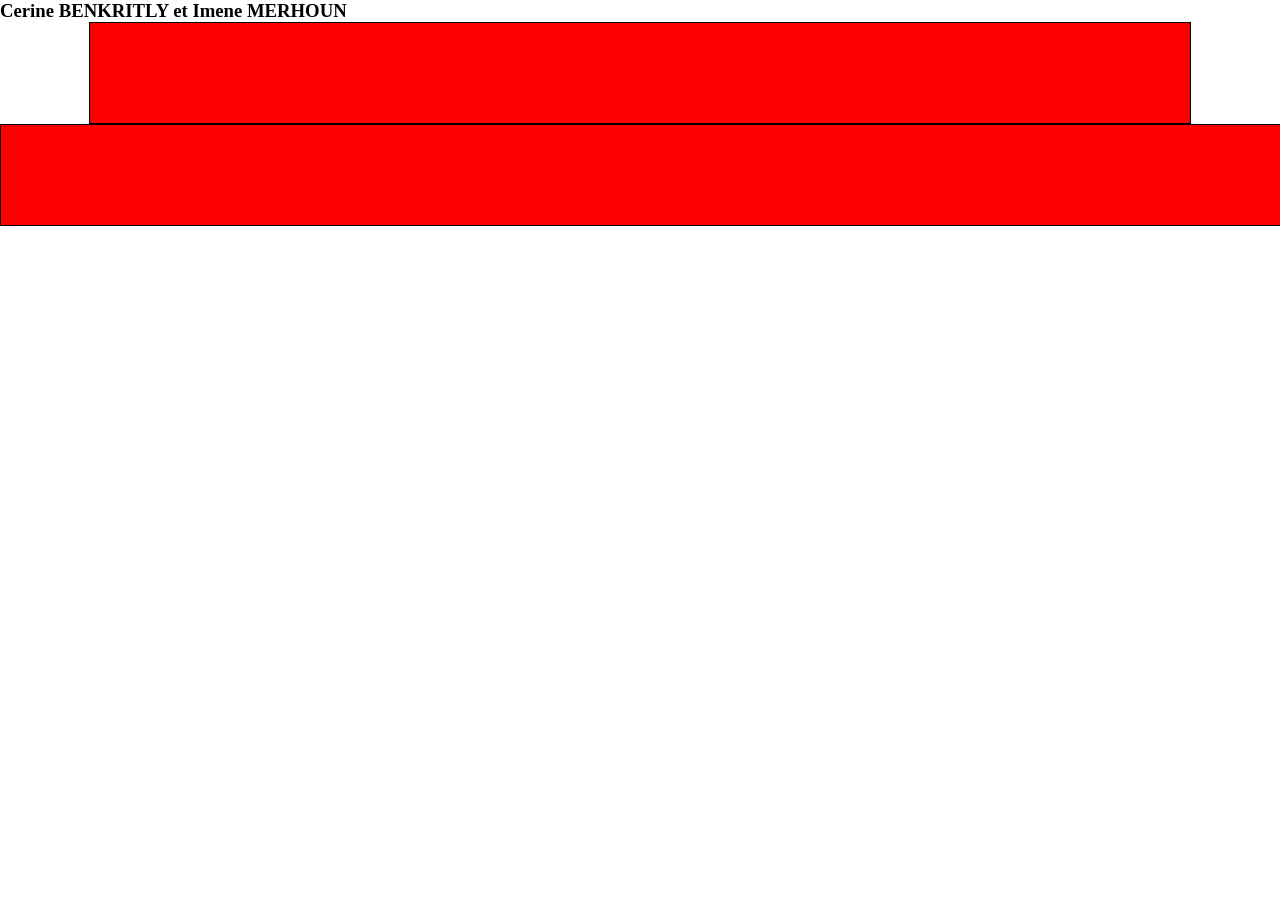
<file: Step1_layout1/index.html>
<!DOCTYPE html>
<html lang="en">
	<head>
		<meta charset="UTF-8">
		<meta name="viewport" content="width=device-width, initial-scale=1.0">
		<link rel="stylesheet" href="style.css" />
		<title>Microsoft Official homepage</title>
		<h3>
            Cerine BENKRITLY et Imene MERHOUN
        </h3>
	</head>

	<body>
		<div class="container">			
		</div>
		<footer>			
		</footer>
	</body>
</html>
</file>
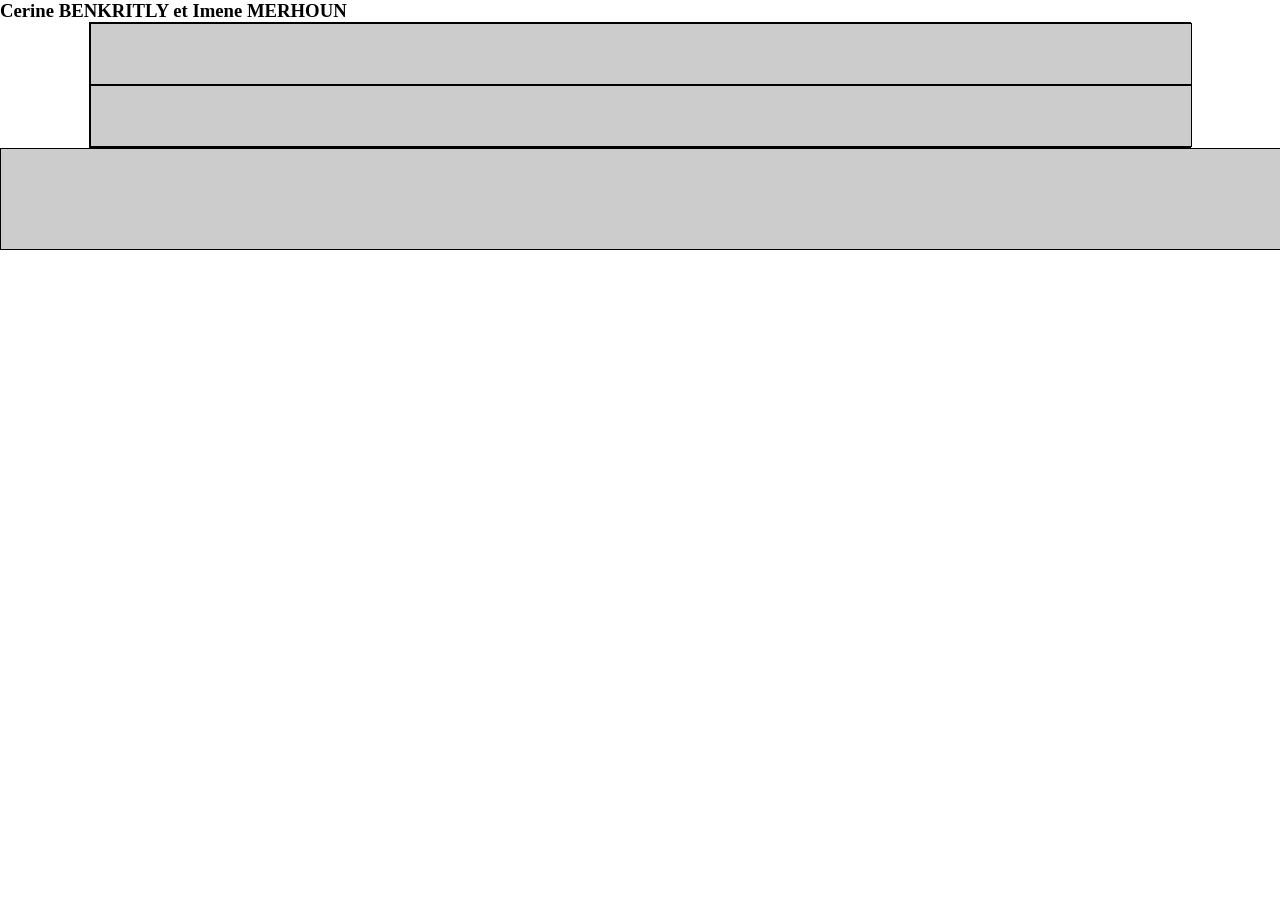
<file: Step2_layout2/index.html>
<!DOCTYPE html>
<html lang="en">
	<head>
		<meta charset="UTF-8">
		<meta name="viewport" content="width=device-width, initial-scale=1.0">
		<link rel="stylesheet" href="style.css" />
		<title>Microsoft Official homepage</title>
		<h3>
            Cerine BENKRITLY et Imene MERHOUN
        </h3>
	</head>

	<body>
		<div class="container">
			<nav class="main-nav"></nav>
			<header class="showcase"></header>
			<main></main>			
		</div>
		<footer>			
		</footer>
	</body>
</html>
</file>
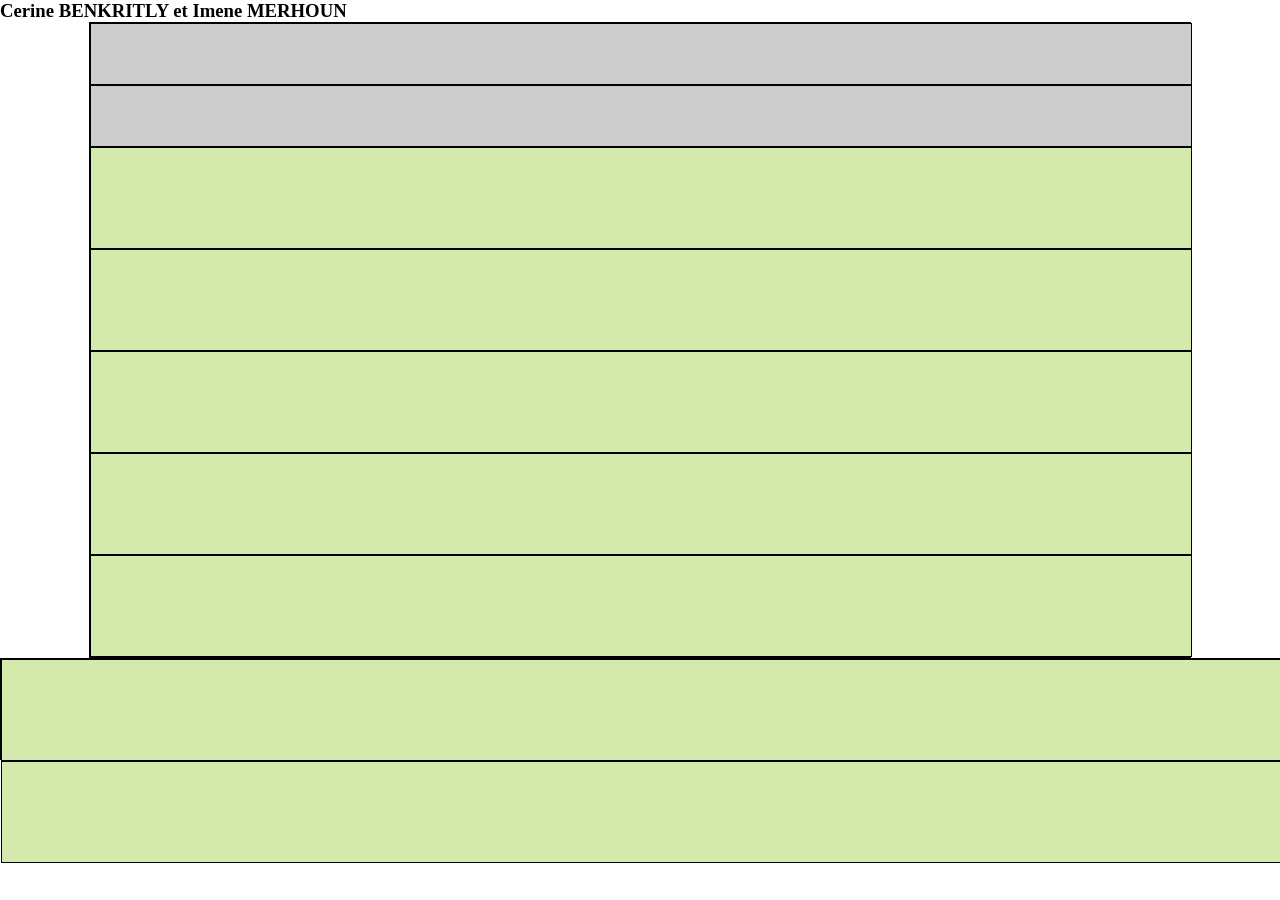
<file: Step3_layout3/index.html>
<!DOCTYPE html>
<html lang="en">
	<head>
		<meta charset="UTF-8">
		<meta name="viewport" content="width=device-width, initial-scale=1.0">
		<link rel="stylesheet" href="style.css" />
		<title>Microsoft Official homepage</title>
		<h3>
            Cerine BENKRITLY et Imene MERHOUN
        </h3>
	</head>

	<body>
		<div class="container">
			<nav class="main-nav"></nav>
			<header class="showcase"></header>
			<main>
				<section id="web"class="home-cards"></section>
				<section id="bigData-intro"></section>
				<section id="bigdata"class="home-cards"></section>
				<section id="contact "class="ruban dark"></section>
				<section class="follow"></section>
			</main>			
		</div>
		<footer>	
			<section class="links"></section>	
			<section class="sub-footer"></section>	
		</footer>
	</body>
</html>
</file>
<file: Step1_layout1/style.css>
* {
    margin: 0;
    padding: 0;
}

.container {
    background-color: red;
    width: 90%;
    margin: 0 auto;
    height: 100px;
    border: 1px solid black;
    max-width: 1100px;
}

footer {
    background-color: red;
    width: 100%;
    height: 100px;
    border: 1px solid black;
}
</file>
<file: Step2_layout2/style.css>
* {
    margin: 0;
    padding: 0;
}

.container {
    background-color: red;
    width: 90%;
    margin: 0 auto;
    height: auto;
    border: 1px solid black;
    max-width: 1100px;
}

.main-nav{
    background-color: #CCCCCC;
    width: 100%;
    height: 60px;
    border: 1px solid black;
}

.showcase{
    background-color: #CCCCCC;
    width: 100%;
    height: 60px;
    border: 1px solid black;
}

footer {
    background-color: #cccccc;
    width: 100%;
    height: 100px;
    border: 1px solid black;
}
</file>
<file: Step3_layout3/style.css>
* {
    margin: 0;
    padding: 0;
}

.container {
    background-color: red;
    width: 90%;
    margin: 0 auto;
    height: auto;
    border: 1px solid black;
    max-width: 1100px;
}

.main-nav{
    background-color: #CCCCCC;
    width: 100%;
    height: 60px;
    border: 1px solid black;
}

.showcase{
    background-color: #CCCCCC;
    width: 100%;
    height: 60px;
    border: 1px solid black;
}

.home-cards, .ruban, .follow, .links, .sub-footer, #bigData-intro {
    background-color: #d3eaac;
    width: 100%;
    height: 100px;
    border: 1px solid black;
}

footer {
    background-color: #cccccc;
    width: 100%;
    height: 100px;
    border: 1px solid black;
}
</file>
